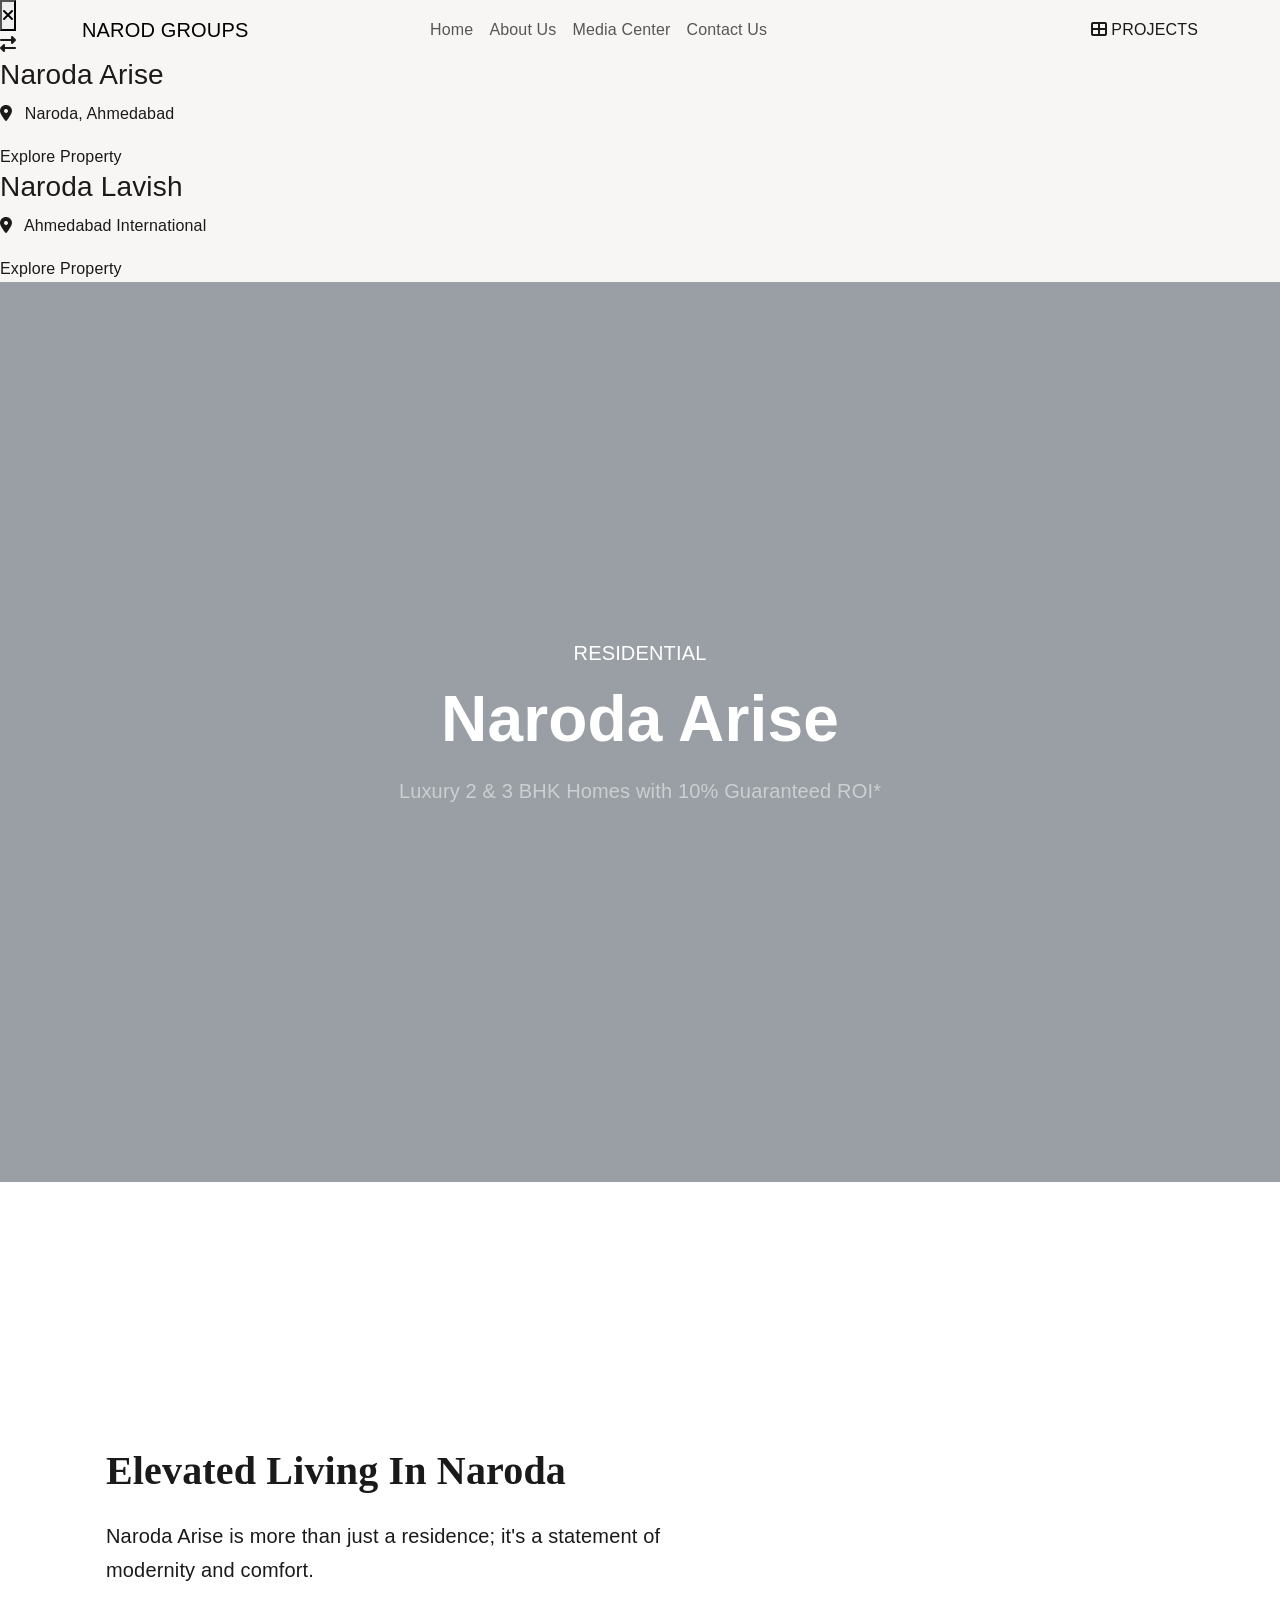
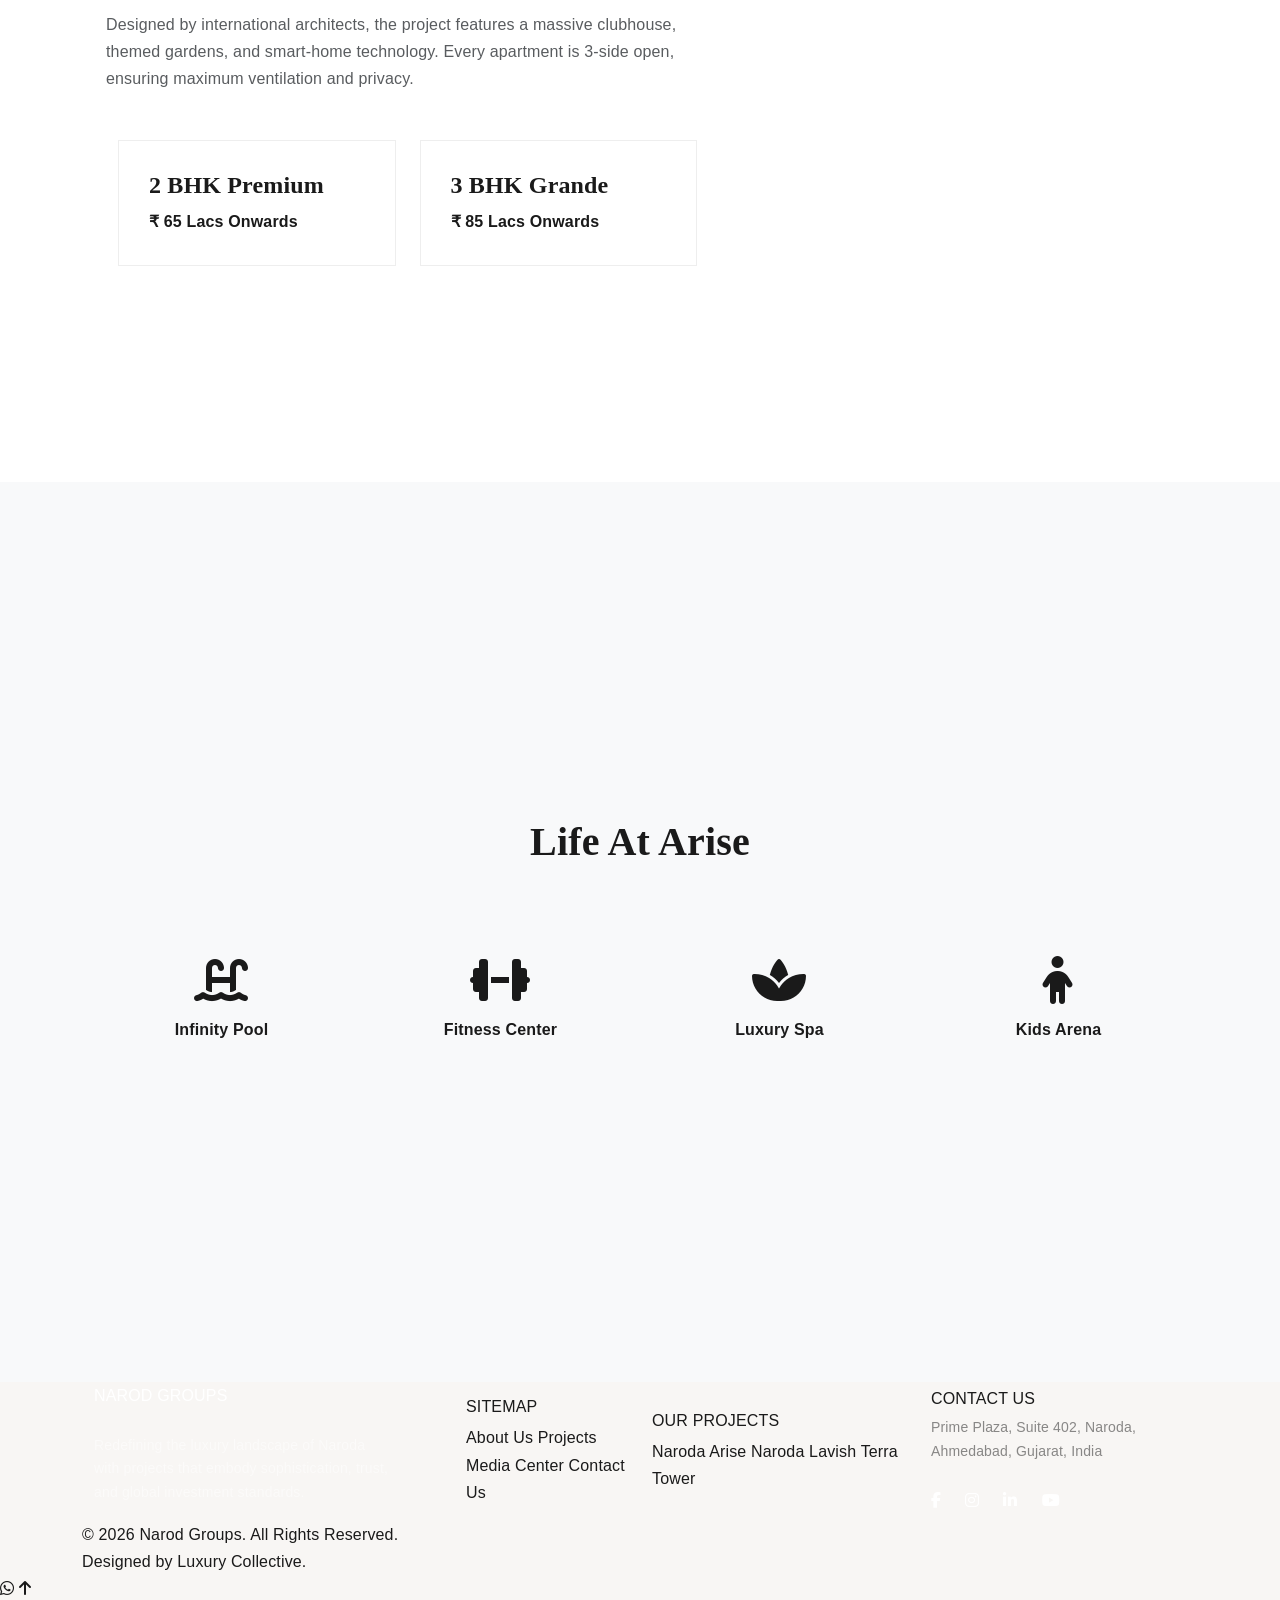
<file: naroda-arise.html>
<!DOCTYPE html>
<html lang="en">

<head>
    <meta charset="UTF-8">
    <meta name="viewport" content="width=device-width, initial-scale=1.0">
    <title>Naroda Arise | Narod Groups - Luxury Real Estate Ahmedabad</title>

    <!-- Google Fonts -->
    <link rel="preconnect" href="https://fonts.googleapis.com">
    <link rel="preconnect" href="https://fonts.gstatic.com" crossorigin>
    <link
        href="https://fonts.googleapis.com/css2?family=Syne:wght@400;500;600;700;800&family=Inter:wght@300;400;500;600;700&display=swap"
        rel="stylesheet">

    <!-- Bootstrap 5 CSS -->
    <link href="https://cdn.jsdelivr.net/npm/bootstrap@5.3.0/dist/css/bootstrap.min.css" rel="stylesheet">

    <!-- Font Awesome -->
    <link rel="stylesheet" href="https://cdnjs.cloudflare.com/ajax/libs/font-awesome/6.4.0/css/all.min.css">

    <!-- AOS CSS -->
    <link href="https://unpkg.com/aos@2.3.1/dist/aos.css" rel="stylesheet">

    <!-- Custom CSS -->
    <link rel="stylesheet" href="css/style.css">

    <style>
        .inner-hero {
            height: 70vh;
            background: linear-gradient(rgba(11, 28, 45, 0.4), rgba(11, 28, 45, 0.4)), url('https://images.unsplash.com/photo-1567684014761-b61e09c5b2ff?auto=format&fit=crop&q=80&w=2000');
            background-size: cover;
            background-position: center;
            display: flex;
            align-items: center;
            color: white;
            position: relative;
            z-index: 1;
        }

        .config-box {
            border: 1px solid #eee;
            padding: 30px;
            transition: var(--transition);
        }

        .config-box:hover {
            border-color: var(--gold);
            background: var(--light-bg);
            transform: translateY(-5px);
            box-shadow: 0 15px 30px rgba(0, 0, 0, 0.05);
        }
    </style>
</head>

<body>

    <!-- Header / Navbar -->
    <nav class="navbar navbar-expand-lg fixed-top scrolled" id="mainNavbar">
        <div class="container">
            <a class="navbar-brand" href="index.html">
                <div class="logo-bars">
                    <span></span><span></span><span></span><span></span><span></span>
                </div>
                <span class="logo-text">NAROD GROUPS</span>
            </a>
            <button class="navbar-toggler" type="button" data-bs-toggle="collapse" data-bs-target="#navbarNav">
                <span class="navbar-toggler-icon"></span>
            </button>
            <div class="collapse navbar-collapse" id="navbarNav">
                <ul class="navbar-nav mx-auto">
                    <li class="nav-item">
                        <a class="nav-link" href="index.html">Home</a>
                    </li>
                    <li class="nav-item">
                        <a class="nav-link" href="about.html">About Us</a>
                    </li>
                    <li class="nav-item">
                        <a class="nav-link" href="index.html#news">Media Center</a>
                    </li>
                    <li class="nav-item">
                        <a class="nav-link" href="contact.html">Contact Us</a>
                    </li>
                </ul>
                <div class="ms-auto d-flex align-items-center">
                    <a href="javascript:void(0)" class="btn-projects" id="projectsBtn">
                        <i class="fas fa-th-large text-gold"></i> PROJECTS
                    </a>
                </div>
            </div>
        </div>
    </nav>

    <!-- Projects Overlay Menu -->
    <div class="projects-overlay" id="projectsOverlay">
        <button class="close-overlay" id="closeProjects">
            <i class="fas fa-times"></i>
        </button>
        <div class="center-slider-btn">
            <i class="fas fa-exchange-alt"></i>
        </div>
        <div class="project-panel">
            <div class="panel-bg"
                style="background-image: url('https://images.unsplash.com/photo-1567684014761-b61e09c5b2ff?auto=format&fit=crop&q=80&w=1000');">
            </div>
            <div class="panel-overlay"></div>
            <div class="panel-content">
                <h3 class="panel-title">Naroda Arise</h3>
                <p class="panel-location"><i class="fas fa-map-marker-alt me-2"></i> Naroda, Ahmedabad</p>
                <a href="naroda-arise.html" class="btn-explore-panel">Explore Property</a>
            </div>
        </div>
        <div class="project-panel">
            <div class="panel-bg"
                style="background-image: url('https://images.unsplash.com/photo-1486406146926-c627a92ad1ab?auto=format&fit=crop&q=80&w=1000');">
            </div>
            <div class="panel-overlay"></div>
            <div class="panel-content">
                <h3 class="panel-title">Naroda Lavish</h3>
                <p class="panel-location"><i class="fas fa-map-marker-alt me-2"></i> Ahmedabad International</p>
                <a href="naroda-lavish.html" class="btn-explore-panel">Explore Property</a>
            </div>
        </div>
    </div>

    <!-- Inner Hero -->
    <section class="inner-hero">
        <div class="container">
            <h5 class="subtitle text-gold mb-3" data-aos="fade-up">RESIDENTIAL</h5>
            <h1 class="display-3 fw-bold mb-3" data-aos="fade-up" data-aos-delay="200">Naroda Arise</h1>
            <p class="lead text-white-50" data-aos="fade-up" data-aos-delay="400">Luxury 2 & 3 BHK Homes with 10%
                Guaranteed ROI*</p>
        </div>
    </section>

    <!-- Project Details -->
    <section class="section-padding bg-white">
        <div class="container">
            <div class="row g-5">
                <div class="col-lg-7" data-aos="fade-right">
                    <h2 class="display-6 fw-bold mb-4" style="font-family: var(--font-heading);">Elevated Living In
                        Naroda</h2>
                    <p class="lead mb-4">Naroda Arise is more than just a residence; it's a statement of modernity and
                        comfort.</p>
                    <p class="text-muted">Designed by international architects, the project features a massive
                        clubhouse, themed gardens, and smart-home technology. Every apartment is 3-side open, ensuring
                        maximum ventilation and privacy.</p>

                    <div class="row g-4 mt-4">
                        <div class="col-md-6">
                            <div class="config-box">
                                <h4 class="fw-bold mb-2" style="font-family: var(--font-heading);">2 BHK Premium</h4>
                                <p class="mb-0 text-gold fw-bold">₹ 65 Lacs Onwards</p>
                            </div>
                        </div>
                        <div class="col-md-6">
                            <div class="config-box">
                                <h4 class="fw-bold mb-2" style="font-family: var(--font-heading);">3 BHK Grande</h4>
                                <p class="mb-0 text-gold fw-bold">₹ 85 Lacs Onwards</p>
                            </div>
                        </div>
                    </div>
                </div>
                <div class="col-lg-5" data-aos="fade-left">
                    <div class="bg-navy p-5 text-white">
                        <h4 class="fw-bold mb-4" style="font-family: var(--font-heading);">Investment Highlight</h4>
                        <ul class="list-unstyled mb-5">
                            <li class="mb-3"><i class="fas fa-check-circle text-gold me-2"></i> 10% Guaranteed ROI for
                                10 Years</li>
                            <li class="mb-3"><i class="fas fa-check-circle text-gold me-2"></i> High Capital
                                Appreciation</li>
                            <li class="mb-3"><i class="fas fa-check-circle text-gold me-2"></i> Quality Construction
                                Warranty</li>
                            <li class="mb-3"><i class="fas fa-check-circle text-gold me-2"></i> Prime Main Road
                                Connectivity</li>
                        </ul>
                        <a href="contact.html" class="btn-gold w-100">Download Brochure <i
                                class="fas fa-file-download ms-2"></i></a>
                    </div>
                </div>
            </div>
        </div>
    </section>

    <!-- Amenities -->
    <section class="section-padding bg-light">
        <div class="container mb-5 text-center">
            <h2 class="display-6 fw-bold" style="font-family: var(--font-heading);">Life At Arise</h2>
            <div class="gold-line mx-auto" style="width: 80px; height: 3px; background: var(--gold); margin-top: 15px;">
            </div>
        </div>
        <div class="container">
            <div class="row g-4 text-center">
                <div class="col-md-3 col-6" data-aos="zoom-in">
                    <i class="fas fa-swimming-pool fa-3x text-gold mb-3"></i>
                    <h6 class="fw-bold">Infinity Pool</h6>
                </div>
                <div class="col-md-3 col-6" data-aos="zoom-in" data-aos-delay="100">
                    <i class="fas fa-dumbbell fa-3x text-gold mb-3"></i>
                    <h6 class="fw-bold">Fitness Center</h6>
                </div>
                <div class="col-md-3 col-6" data-aos="zoom-in" data-aos-delay="200">
                    <i class="fas fa-spa fa-3x text-gold mb-3"></i>
                    <h6 class="fw-bold">Luxury Spa</h6>
                </div>
                <div class="col-md-3 col-6" data-aos="zoom-in" data-aos-delay="300">
                    <i class="fas fa-child fa-3x text-gold mb-3"></i>
                    <h6 class="fw-bold">Kids Arena</h6>
                </div>
            </div>
        </div>
    </section>

    <!-- Footer -->
    <footer class="footer-dugasta">
        <div class="container footer-top">
            <div class="row">
                <div class="col-lg-4 mb-5 mb-lg-0">
                    <a class="navbar-brand text-white mb-4 d-block" href="index.html">
                        <div class="logo-bars">
                            <span></span><span></span><span></span><span></span><span></span>
                        </div>
                        <span class="logo-text">NAROD GROUPS</span>
                    </a>
                    <p class="text-white-50 small pe-lg-5">Redefining the luxury landscape of Naroda with projects that
                        embody sophistication, trust, and global investment standards.</p>
                </div>
                <div class="col-lg-2 mb-4 mb-lg-0">
                    <h6 class="footer-link-heading">SITEMAP</h6>
                    <a href="index.html#about" class="footer-nav-link">About Us</a>
                    <a href="index.html#properties" class="footer-nav-link">Projects</a>
                    <a href="index.html#news" class="footer-nav-link">Media Center</a>
                    <a href="contact.html" class="footer-nav-link">Contact Us</a>
                </div>
                <div class="col-lg-3 mb-4 mb-lg-0">
                    <h6 class="footer-link-heading">OUR PROJECTS</h6>
                    <a href="naroda-arise.html" class="footer-nav-link">Naroda Arise</a>
                    <a href="naroda-lavish.html" class="footer-nav-link">Naroda Lavish</a>
                    <a href="#" class="footer-nav-link">Terra Tower</a>
                </div>
                <div class="col-lg-3">
                    <h6 class="footer-link-heading">CONTACT US</h6>
                    <p class="small opacity-50 mb-4">Prime Plaza, Suite 402, Naroda, Ahmedabad, Gujarat, India</p>
                    <div class="d-flex gap-4">
                        <a href="#" class="text-white opacity-40"><i class="fab fa-facebook-f"></i></a>
                        <a href="#" class="text-white opacity-40"><i class="fab fa-instagram"></i></a>
                        <a href="#" class="text-white opacity-40"><i class="fab fa-linkedin-in"></i></a>
                        <a href="#" class="text-white opacity-40"><i class="fab fa-youtube"></i></a>
                    </div>
                </div>
            </div>
        </div>
        <div class="container footer-bottom">
            <p class="mb-0">&copy; 2026 Narod Groups. All Rights Reserved.</p>
            <p class="mb-0">Designed by Luxury Collective.</p>
        </div>
    </footer>

    <!-- Floating Buttons -->
    <div class="floating-btns">
        <a href="https://wa.me/919876543210" class="whatsapp-float" target="_blank">
            <i class="fab fa-whatsapp"></i>
        </a>
        <a href="#" class="back-to-top" id="backToTop">
            <i class="fas fa-arrow-up"></i>
        </a>
    </div>

    <!-- Scripts -->
    <script src="https://cdn.jsdelivr.net/npm/bootstrap@5.3.0/dist/js/bootstrap.bundle.min.js"></script>
    <script src="https://unpkg.com/aos@2.3.1/dist/aos.js"></script>
    <script>
        document.addEventListener('DOMContentLoaded', () => {
            AOS.init({ duration: 1000, once: true });

            // Projects Overlay Logic
            const projectsBtn = document.getElementById('projectsBtn');
            const projectsOverlay = document.getElementById('projectsOverlay');
            const closeOverlay = document.getElementById('closeProjects');

            if (projectsBtn) {
                projectsBtn.addEventListener('click', () => {
                    projectsOverlay.classList.add('active');
                    document.body.style.overflow = 'hidden';
                });
            }

            if (closeOverlay) {
                closeOverlay.addEventListener('click', () => {
                    projectsOverlay.classList.remove('active');
                    document.body.style.overflow = 'auto';
                });
            }

            // Back to Top Logic
            const backToTop = document.getElementById('backToTop');
            window.addEventListener('scroll', () => {
                if (window.scrollY > 300) {
                    backToTop.classList.add('show');
                } else {
                    backToTop.classList.remove('show');
                }
            });

            backToTop.addEventListener('click', (e) => {
                e.preventDefault();
                window.scrollTo({ top: 0, behavior: 'smooth' });
            });
        });
    </script>
</body>

</html>
</file>
<file: css/style.css>
:root {
    --bg-color: #F8F6F4;
    --text-color: #1A1A1A;
    --acc-color: #9C7C5F;
    --line-color: rgba(26, 26, 26, 0.1);

    /* Premium Font Pairing: Cormorant Garamond (Luxury Serif) + DM Sans (Modern Body) */
    --font-heading: 'Cormorant Garamond', Georgia, serif;
    --font-body: 'DM Sans', -apple-system, BlinkMacSystemFont, sans-serif;

    --easing: cubic-bezier(0.77, 0, 0.175, 1);
    --card-shadow: 0 -10px 50px rgba(0, 0, 0, 0.15);
}

::selection {
    background: var(--acc-color);
    color: #fff;
    text-shadow: none;
}

/* BASE */
* {
    margin: 0;
    padding: 0;
    box-sizing: border-box;
    -webkit-font-smoothing: antialiased;
    -moz-osx-font-smoothing: grayscale;
    text-rendering: optimizeLegibility;
}

html {
    scroll-behavior: smooth;
    height: 100%;
}

body {
    background-color: var(--bg-color);
    color: var(--text-color);
    font-family: var(--font-body);
    font-size: 16px;
    line-height: 1.7;
    font-weight: 400;
    overflow-x: hidden;
    overflow-y: auto;
    cursor: default;
    letter-spacing: 0.01em;
    height: 100%;
}

a {
    text-decoration: none;
    color: inherit;
}

ul {
    list-style: none;
}


/* PRELOADER */
.gate-loader {
    position: fixed;
    top: 0;
    left: 0;
    width: 100%;
    height: 100vh;
    z-index: 10000;
    pointer-events: none;
}

.gate-panel {
    position: absolute;
    top: 0;
    width: 50%;
    height: 100%;
    background: var(--text-color);
    z-index: 2;
}

.gate-panel.left {
    left: 0;
}

.gate-panel.right {
    right: 0;
}

.gate-content {
    position: absolute;
    top: 50%;
    left: 50%;
    transform: translate(-50%, -50%);
    z-index: 10;
    text-align: center;
    color: #fff;
    mix-blend-mode: difference;
}

.brand-monogram {
    font-size: 5rem;
    font-family: var(--font-heading);
    font-weight: 700;
}

.loading-text {
    font-family: var(--font-body);
    font-size: 0.8rem;
    letter-spacing: 5px;
    text-transform: uppercase;
    margin-top: 10px;
}

/* HEADER RENOVATION - FIXED VISIBILITY */
.main-header {
    position: fixed;
    top: 0;
    left: 0;
    width: 100%;
    z-index: 1000;
    display: flex;
    justify-content: space-between;
    align-items: center;
    padding: 30px 50px;
    transition: all 0.4s var(--easing);
    /* No background initially for transparency */
    background: transparent;
}

/* Scrolled State - White Background, Dark Text */
.main-header.scrolled {
    background: rgba(255, 255, 255, 0.98);
    padding: 15px 50px;
    box-shadow: 0 5px 20px rgba(0, 0, 0, 0.05);
}

.main-header.scrolled .brand-logo,
.main-header.scrolled .nav-link-item,
.main-header.scrolled .menu-trigger {
    color: #1a1a1a;
    /* Dark text on scroll */
    text-shadow: none;
}

.main-header.scrolled .brand-logo .brand-dot {
    color: var(--acc-color);
}

.main-header.scrolled .header-cta {
    border-color: #1a1a1a;
    color: #1a1a1a;
}

.main-header.scrolled .header-cta:hover {
    background: #1a1a1a;
    color: #fff;
}

/* Default / Hero State - White Text, Shadow for Contrast */
.brand-logo {
    font-family: var(--font-heading);
    font-size: 2.2rem;
    font-weight: 800;
    letter-spacing: 2px;
    text-transform: uppercase;
    color: #fff;
    text-shadow: 0 2px 10px rgba(0, 0, 0, 0.4);
    z-index: 901;
    transition: all 0.4s;
    line-height: 1;
}

/* Navigation & Dropdown */
.nav-center {
    display: flex;
    gap: 40px;
    align-items: center;
    /* Ensure vertical alignment */
}

.nav-link-item {
    font-family: var(--font-heading);
    font-size: 1.05rem;
    text-transform: uppercase;
    letter-spacing: 1.5px;
    color: #fff;
    text-shadow: 0 2px 5px rgba(0, 0, 0, 0.4);
    font-weight: 700;
    position: relative;
    transition: color 0.3s;
    text-decoration: none;
    cursor: pointer;
}

.nav-dropdown-wrapper {
    position: relative;
    display: inline-block;
    height: 100%;
    /* Full height to catch hover */
    display: flex;
    align-items: center;
}

.nav-dropdown {
    position: absolute;
    top: 100%;
    /* Just below the header */
    left: 50%;
    transform: translateX(-50%) translateY(10px);
    background: rgba(10, 10, 10, 0.95);
    backdrop-filter: blur(10px);
    border: 1px solid rgba(255, 255, 255, 0.1);
    padding: 15px 0;
    min-width: 180px;
    /* Wider for elegance */
    opacity: 0;
    visibility: hidden;
    transition: all 0.3s ease;
    border-radius: 4px;
    /* Slight round */
    box-shadow: 0 10px 30px rgba(0, 0, 0, 0.5);
    display: flex;
    flex-direction: column;
}

.nav-dropdown-wrapper:hover .nav-dropdown {
    opacity: 1;
    visibility: visible;
    transform: translateX(-50%) translateY(0);
}

.dropdown-item {
    padding: 12px 25px;
    color: #fff;
    font-family: var(--font-body);
    font-size: 0.8rem;
    text-transform: uppercase;
    letter-spacing: 2px;
    text-decoration: none;
    transition: all 0.3s;
    white-space: nowrap;
    text-align: center;
}

.dropdown-item:hover {
    background: rgba(255, 255, 255, 0.1);
    color: var(--acc-color);
    letter-spacing: 3px;
    /* Subtle expand effect */
}

.nav-link-item::after {
    content: '';
    position: absolute;
    bottom: -5px;
    left: 0;
    width: 0%;
    height: 1px;
    background: var(--acc-color);
    /* Gold underline */
    transition: width 0.3s;
}

.nav-link-item:hover {
    color: var(--acc-color);
    /* Gold on hover */
    opacity: 1 !important;
}

.nav-link-item:hover::after {
    width: 100%;
}

/* Header CTA */
.header-cta {
    padding: 14px 40px;
    border: 1.8px solid rgba(255, 255, 255, 0.85);
    border-radius: 50px;
    color: #fff;
    font-family: var(--font-heading);
    font-size: 1.1rem;
    font-weight: 700;
    text-transform: uppercase;
    letter-spacing: 1.5px;
    transition: all 0.35s ease;
    background: rgba(0, 0, 0, 0.15);
    backdrop-filter: blur(8px);
    white-space: nowrap;
}

.header-cta:hover {
    background: #fff;
    color: #000;
    border-color: #fff;
    letter-spacing: 4px;
}

/* Mobile Trigger */
.menu-trigger {
    display: none;
    cursor: pointer;
    z-index: 901;
    color: #fff;
    text-shadow: 0 2px 5px rgba(0, 0, 0, 0.5);
    transition: color 0.4s;
}

/* RESPONSIVE HEADER */
@media (max-width: 1024px) {

    .nav-center,
    .header-cta {
        display: none;
    }

    .menu-trigger {
        display: flex;
        align-items: center;
        gap: 10px;
    }

    .main-header {
        padding: 20px 30px;
    }

    .main-header.scrolled {
        padding: 15px 30px;
    }
}

.menu-trigger .menu-text {
    font-size: 0.75rem;
    font-weight: 600;
    letter-spacing: 2px;
}

.menu-trigger .hamburger span {
    display: block;
    width: 30px;
    height: 2px;
    background: currentColor;
    margin-bottom: 6px;
    transition: 0.3s;
}

.menu-trigger .hamburger span:last-child {
    margin-bottom: 0;
}

.menu-trigger.active .hamburger span:first-child {
    transform: rotate(45deg) translate(5px, 6px);
}

.menu-trigger.active .hamburger span:last-child {
    transform: rotate(-45deg) translate(5px, -6px);
}

/* MENU OVERLAY */
.menu-overlay {
    position: fixed;
    top: 0;
    left: 0;
    width: 100%;
    height: 100vh;
    background: var(--text-color);
    display: flex;
    align-items: center;
    justify-content: center;
    z-index: 800;
    opacity: 0;
    pointer-events: none;
    transition: opacity 0.5s var(--easing);
}

.menu-overlay.active {
    opacity: 1;
    pointer-events: all;
}

.menu-nav {
    display: flex;
    flex-direction: column;
    gap: 30px;
}

.menu-link {
    font-family: 'Cormorant Garamond', Georgia, serif;
    font-size: 4rem;
    font-weight: 500;
    color: #fff;
    opacity: 0.5;
    transition: 0.3s;
    position: relative;
    overflow: hidden;
    letter-spacing: -1px;
    line-height: 1.1;
}

.menu-link:hover {
    opacity: 1;
    color: var(--acc-color);
    transform: translateX(20px);
}

.menu-link .idx {
    font-size: 1rem;
    font-family: var(--font-body);
    vertical-align: middle;
    margin-right: 20px;
    opacity: 0.8;
}

.sub-link {
    font-size: 2rem !important;
    /* Smaller than main 3.5rem links */
    opacity: 0.7;
    margin-top: 10px;
}

/* Mobile Menu Enquire Button */
.menu-btn-enquire {
    margin-top: 20px;
    padding: 16px 44px;
    border: 1.5px solid rgba(255, 255, 255, 0.4);
    border-radius: 50px;
    color: #fff;
    font-family: 'DM Sans', sans-serif;
    font-size: 0.85rem;
    font-weight: 700;
    letter-spacing: 3px;
    text-transform: uppercase;
    transition: all 0.3s ease;
    text-align: center;
    align-self: flex-start;
    /* Align nicely with menu items if they are left-aligned */
}

.menu-btn-enquire:hover {
    background: #fff;
    color: #000;
    border-color: #fff;
    transform: translateX(10px);
}

/* ABOUT PAGE - INNER HERO PERFECTION */
.inner-hero {
    position: relative;
    overflow: hidden;
    z-index: 1;
    text-align: center;
    background-attachment: fixed;
    /* Parallax feel */
}

.hero-glass-card {
    background: rgba(10, 10, 10, 0.75);
    backdrop-filter: blur(30px) saturate(180%);
    -webkit-backdrop-filter: blur(30px) saturate(180%);
    padding: 100px 80px;
    /* Larger padding for grand look */
    border-radius: 50px;
    border: 1px solid rgba(255, 255, 255, 0.2);
    max-width: 1000px;
    /* Wider card */
    margin: 0 auto;
    box-shadow: 0 50px 120px rgba(0, 0, 0, 0.7);
    transition: all 0.6s var(--easing);
}

.hero-glass-card h1 {
    font-size: 5.5rem;
    /* Massive Heading */
    text-shadow: 0 10px 30px rgba(0, 0, 0, 0.8);
    letter-spacing: -2px;
}

.hero-glass-card .lead {
    font-size: 1.5rem;
    /* Larger Slogan */
    font-weight: 300;
}

.hero-glass-card .section-tag {
    font-size: 1.1rem;
    letter-spacing: 6px;
    font-weight: 800;
}

.hero-glass-card:hover {
    transform: translateY(-10px);
    background: rgba(0, 0, 0, 0.5);
    border-color: rgba(156, 124, 95, 0.3);
    /* Accent color glow */
}

@media (max-width: 768px) {
    .inner-hero {
        height: 90vh !important;
        background-attachment: scroll;
    }

    .hero-glass-card {
        padding: 60px 20px;
        margin: 0 15px;
        border-radius: 35px;
        background: rgba(10, 10, 10, 0.8);
        /* Even darker on mobile */
    }

    .hero-glass-card h1 {
        font-size: 3.5rem !important;
    }

    .hero-glass-card .lead {
        font-size: 1.2rem !important;
    }

    .inner-hero .display-1 {
        font-size: 3.2rem !important;
        line-height: 1;
    }

    .inner-hero .lead {
        font-size: 1.1rem !important;
        line-height: 1.6;
    }
}

/* SECTION PAGINATION CONFIG */
section,
.footer-new {
    min-height: 100vh;
    /* Allow section to grow if content is large */
    width: 100%;
    display: flex;
    flex-direction: column;
    justify-content: center;
    background-color: var(--bg-color);
    position: relative;
    padding: 120px 0;
    /* Premium desktop spacing */
    transition: padding 0.4s ease;
}

@media (max-width: 1024px) {

    section,
    .footer-new {
        padding: 80px 0;
    }
}

@media (max-width: 768px) {

    section,
    .footer-new {
        padding: 60px 0;
        min-height: auto;
        /* Allow more natural flow on small mobiles if needed */
    }
}

/* Hiding side-nav styles as requested */
.side-nav {
    display: none !important;
}

/* HERO SECTION - REFINED RESPONSIVENESS */
.hero-residential {
    position: relative;
    height: 100vh;
    height: 100svh;
    width: 100%;
    margin-top: 0;
    overflow: hidden;
    background: #000;
}

/* SWIPER STYLES - ROBUST FIX */
.hero-swiper {
    position: absolute;
    top: 0;
    left: 0;
    width: 100%;
    height: 100%;
    z-index: 0;
    /* Lowest level */
}

.swiper-slide {
    width: 100%;
    height: 100%;
    position: relative;
    overflow: hidden;
    background: #000;
    /* Fallback color */
    visibility: visible !important;
    opacity: 1 !important;
}

.slide-img {
    width: 100%;
    height: 100%;
    object-fit: cover;
    display: block;
    /* Removed animation temporarily to isolate visibility issue */
    /* animation: kenBurns 20s infinite alternate; */
}

/* Ensure Ken Burns works if re-enabled but base visibility is priority */
.swiper-slide-active .slide-img {
    transform: scale(1.05);
    /* Slight Ken Burns */
    transition: transform 8s ease-out;
}

/* Darker gradient specifically for top header visibility */
.hero-top-shadower {
    position: absolute;
    top: 0;
    left: 0;
    width: 100%;
    height: 150px;
    background: linear-gradient(180deg, rgba(0, 0, 0, 0.6) 0%, transparent 100%);
    z-index: 2;
    pointer-events: none;
}

.hero-overlay-gradient {
    position: absolute;
    top: 0;
    left: 0;
    width: 100%;
    height: 100%;
    /* Darker gradient for text contrast */
    background: linear-gradient(180deg, rgba(0, 0, 0, 0.6) 0%, rgba(0, 0, 0, 0.4) 50%, rgba(0, 0, 0, 0.9) 100%);
    z-index: 2;
    /* Sit above image */
    pointer-events: none;
}

/* Main Text Container - Highest Z-Index */
/* Main Text Container - Within Slide */
.hero-text-container {
    position: absolute;
    top: 50%;
    left: 50%;
    transform: translate(-50%, -50%);
    z-index: 20;
    /* Above image and overlay */
    text-align: center;
    width: 90%;
    max-width: 1400px;
    pointer-events: none;
}

.hero-heading {
    font-family: var(--font-heading);
    font-size: clamp(4.5rem, 15vw, 12rem);
    /* Even more grand and cinematic */
    line-height: 0.9;
    font-weight: 500;
    margin: 0;
    color: #ffffff !important;
    text-shadow: 0 15px 70px rgba(0, 0, 0, 0.5) !important;
    letter-spacing: -3px;
    opacity: 1 !important;
}

@media (max-width: 1200px) {
    .hero-heading {
        font-size: clamp(4rem, 12vw, 8rem);
        letter-spacing: -2px;
    }
}

@media (max-width: 768px) {
    .hero-heading {
        font-size: 3.8rem;
        letter-spacing: -1px;
        line-height: 1.05;
    }
}

@media (max-width: 480px) {
    .hero-heading {
        font-size: 3.2rem;
        letter-spacing: -0.5px;
    }
}

/* Typing Cursor Effect */
.typing-cursor {
    display: inline-block;
    width: 2px;
    height: 0.85em;
    background-color: var(--acc-color);
    /* Gold cursor for luxury touch */
    margin-left: 6px;
    vertical-align: middle;
    animation: blink 0.8s step-end infinite;
    opacity: 1;
}

@keyframes blink {

    0%,
    100% {
        opacity: 1;
    }

    50% {
        opacity: 0;
    }
}

.i-font {
    font-style: italic;
    font-family: var(--font-heading);
    color: #ffffff !important;
    /* Force white for visibility */
    text-shadow: inherit;
}

.anim-word {
    display: inline-block;
    opacity: 1 !important;
    /* Force visible */
    transform: translateY(0) !important;
    /* Reset transform in case animation fails */
}

.hero-subheading {
    font-family: var(--font-body);
    font-size: 0.9rem;
    letter-spacing: 6px;
    font-weight: 500;
    margin-top: 20px;
    color: #ffffff !important;
    text-shadow: 0 2px 10px rgba(0, 0, 0, 1) !important;
}

.hero-scroll-btn {
    position: absolute;
    bottom: 80px;
    /* Visible position */
    left: 50%;
    transform: translateX(-50%);
    z-index: 10;
    z-index: 100;
    pointer-events: auto;
}

.circle-text {
    width: 120px;
    height: 120px;
    position: relative;
    animation: rotate 10s linear infinite;
    display: flex;
    align-items: center;
    justify-content: center;
}

.circle-text text {
    fill: #fff;
    font-family: var(--font-body);
    font-weight: 600;
    letter-spacing: 2px;
}

.center-icon {
    position: absolute;
    top: 50%;
    left: 50%;
    transform: translate(-50%, -50%);
    color: #fff;
    font-size: 1.2rem;
}

/* Ken Burns Animation Class */
@keyframes kenBurns {
    0% {
        transform: scale(1);
    }

    100% {
        transform: scale(1.15);
    }
}

/* HERO TEXT VISIBILITY FIX */

/* Remove the secondary slide captions to declutter */
.slide-caption {
    display: none !important;
}

.slide-subtitle {
    display: block;
    font-size: 0.9rem;
    letter-spacing: 3px;
    text-transform: uppercase;
    color: var(--gold);
    margin-bottom: 5px;
}

.slide-caption h2 {
    font-size: 3rem;
    line-height: 1;
    font-family: var(--font-heading);
    margin: 0;
}

@keyframes rotate {
    from {
        transform: rotate(0deg);
    }

    to {
        transform: rotate(360deg);
    }
}

/* EDITORIAL SECTION */
.editorial-section {
    padding: 100px 5%;
    /* Use % for fluid breathing room */
    position: relative;
    background: #fff;
    overflow: hidden;
    /* Prevent horizontal scroll */
}

.row {
    display: flex;
    flex-wrap: wrap;
    align-items: center;
    max-width: 1400px;
    /* Limit max width for best reading */
    margin: 0 auto;
}

.col-left {
    flex: 1;
    padding-right: 80px;
}

.col-right {
    flex: 1;
    position: relative;
}

.section-tag {
    display: block;
    font-size: 0.75rem;
    letter-spacing: 4px;
    text-transform: uppercase;
    color: var(--acc-color);
    margin-bottom: 30px;
    position: relative;
    padding-left: 40px;
}

.section-tag::before {
    content: '';
    position: absolute;
    left: 0;
    top: 50%;
    width: 30px;
    height: 1px;
    background: var(--acc-color);
}

.editorial-heading {
    font-family: var(--font-heading);
    font-size: 4rem;
    font-weight: 400;
    color: var(--text-color);
    line-height: 1.1;
    margin-bottom: 40px;
}

.editorial-desc {
    font-size: 1.1rem;
    line-height: 1.8;
    color: #444;
    /* Darker for readability */
    margin-bottom: 40px;
    border-left: 2px solid var(--acc-color);
    padding-left: 20px;
    /* Sophisticated indent */
}

/* Premium Stats Row */
.stat-row {
    display: flex;
    gap: 60px;
    border-top: 1px solid rgba(0, 0, 0, 0.1);
    padding-top: 30px;
}

.stat-item {
    display: flex;
    flex-direction: column;
}

.stat-item .num {
    font-family: var(--font-heading);
    font-size: 3.5rem;
    /* Larger impact */
    color: var(--acc-color);
    line-height: 1;
    margin-bottom: 5px;
}

.stat-item .lbl {
    font-size: 0.75rem;
    text-transform: uppercase;
    letter-spacing: 2px;
    color: #888;
    font-weight: 500;
}

/* Image Stack Redesign */
.image-stack {
    position: relative;
    height: 600px;
    width: 100%;
    margin-bottom: 40px;
    /* Space on mobile */
}

.img-back {
    position: absolute;
    top: 0;
    right: 40px;
    width: 75%;
    height: 85%;
    overflow: hidden;
    filter: brightness(0.9);
    border-radius: 4px;
    /* Subtle premium round */
    transition: transform 0.6s cubic-bezier(0.2, 0.8, 0.2, 1);
}

.img-front {
    position: absolute;
    bottom: 0;
    left: 0;
    width: 65%;
    height: 65%;
    overflow: hidden;
    box-shadow: -20px 20px 60px rgba(0, 0, 0, 0.15);
    /* Stronger shadow */
    z-index: 2;
    border-radius: 4px;
    border: 5px solid #fff;
    /* White frame */
    transition: transform 0.6s cubic-bezier(0.2, 0.8, 0.2, 1);
}

.image-stack:hover .img-front {
    transform: translateY(-10px) scale(1.02);
}

.image-stack:hover .img-back {
    transform: translateY(10px);
}

.parallax-img img {
    width: 100%;
    height: 120%;
    object-fit: cover;
}

/* COLLECTION (Projects Grid) */
.gallery-section {
    padding: 100px 0;
    background: #fdfdfd;
    overflow: hidden;
}

.gallery-header {
    text-align: center;
    margin-bottom: 60px;
    padding: 0 5%;
    position: relative;
    z-index: 2;
}

/* Two-Column Project Grid */
.projects-grid {
    display: grid;
    grid-template-columns: 1fr 1fr;
    gap: 24px;
    padding: 0 5%;
    max-width: 1600px;
    margin: 0 auto;
}

.project-card {
    position: relative;
    display: block;
    overflow: hidden;
    border-radius: 12px;
    text-decoration: none;
    box-shadow: 0 20px 60px rgba(0, 0, 0, 0.12);
    transition: transform 0.5s cubic-bezier(0.2, 0.8, 0.2, 1),
        box-shadow 0.5s ease;
}

.project-card:hover {
    transform: translateY(-8px);
    box-shadow: 0 40px 80px rgba(0, 0, 0, 0.2);
}

.project-card-img {
    width: 100%;
    height: 600px;
    overflow: hidden;
}

.project-card-img img {
    width: 100%;
    height: 100%;
    object-fit: cover;
    object-position: center;
    transition: transform 0.8s cubic-bezier(0.2, 0.8, 0.2, 1);
    display: block;
}

.project-card:hover .project-card-img img {
    transform: scale(1.08);
}

/* Permanent gradient at bottom for text */
.project-card-overlay {
    position: absolute;
    inset: 0;
    background: linear-gradient(to top,
            rgba(0, 0, 0, 0.85) 0%,
            rgba(0, 0, 0, 0.3) 40%,
            transparent 70%);
    display: flex;
    align-items: flex-end;
    padding: 40px;
    transition: background 0.4s ease;
}

.project-card:hover .project-card-overlay {
    background: linear-gradient(to top,
            rgba(0, 0, 0, 0.95) 0%,
            rgba(0, 0, 0, 0.5) 50%,
            rgba(0, 0, 0, 0.1) 100%);
}

.project-card-info {
    display: flex;
    flex-direction: column;
    gap: 8px;
}

.project-tag {
    font-size: 0.75rem;
    letter-spacing: 3px;
    text-transform: uppercase;
    color: var(--acc-color);
    font-weight: 600;
}

.project-name {
    font-family: var(--font-heading);
    font-size: 2.5rem;
    font-weight: 500;
    color: #ffffff;
    margin: 0;
    line-height: 1.1;
    text-shadow: 0 2px 10px rgba(0, 0, 0, 0.5);
}

.project-cta {
    display: inline-flex;
    align-items: center;
    gap: 10px;
    color: #ffffff;
    font-size: 0.85rem;
    letter-spacing: 2px;
    text-transform: uppercase;
    margin-top: 8px;
    opacity: 0;
    transform: translateY(10px);
    transition: all 0.4s ease 0.1s;
}

.project-card:hover .project-cta {
    opacity: 1;
    transform: translateY(0);
}

/* Tablet */
@media (max-width: 1024px) {
    .projects-grid {
        gap: 16px;
        padding: 0 4%;
    }

    .project-card-img {
        height: 450px;
    }

    .project-name {
        font-size: 2rem;
    }

    .project-card-overlay {
        padding: 30px;
    }
}

/* Mobile - Stack vertically */
@media (max-width: 768px) {
    .projects-grid {
        grid-template-columns: 1fr;
        gap: 20px;
        padding: 0 5%;
    }

    .project-card-img {
        height: 400px;
    }

    .project-name {
        font-size: 1.8rem;
    }

    .project-cta {
        opacity: 1;
        /* Always show on mobile (no hover) */
        transform: translateY(0);
    }
}

.gallery-title {
    font-family: var(--font-heading);
    font-size: 4rem;
    font-weight: 500;
    /* Slightly bolder */
    margin-top: 10px;
    letter-spacing: -1px;
    color: #000000 !important;
    /* Force Black */
    position: relative;
    z-index: 10;
    text-align: center;
}

.gallery-title .i-font {
    color: #9e7f36 !important;
    /* MUCH Darker Gold for visibility */
    font-family: var(--font-heading);
    font-style: italic;
    font-weight: 500;
}

.section-tag {
    display: block;
    font-size: 0.75rem;
    letter-spacing: 4px;
    text-transform: uppercase;
    color: #555 !important;
    /* Dark grey for visibility */
    margin-bottom: 20px;
    position: relative;
    padding-left: 0;
    font-weight: 600;
}

.section-tag::before {
    display: none;
}

.residence-slider {
    padding: 0 10% 60px 10%;
    /* Comfortable side padding for card focus */
    overflow: visible;
    max-width: 1800px;
    /* Limit ultra-wide stretch */
    margin: 0 auto;
}

.residence-card {
    position: relative;
    overflow: hidden;
    cursor: pointer;
    transition: all 0.5s ease;
    box-shadow: 0 20px 50px rgba(0, 0, 0, 0.1);
    /* Soft shadow */
    border-radius: 8px;
    /* Elegant radius */
}

.card-img {
    position: relative;
    height: 700px;
    /* Large, premium height */
    width: 100%;
    overflow: hidden;
}

/* Gradient for text readability */
.card-img::after {
    content: '';
    position: absolute;
    bottom: 0;
    left: 0;
    width: 100%;
    height: 60%;
    /* Taller gradient for better text protection */
    background: linear-gradient(to top, rgba(0, 0, 0, 0.9), transparent);
    z-index: 2;
    pointer-events: none;
    transition: opacity 0.3s ease;
}

.card-img img {
    width: 100%;
    height: 100%;
    object-fit: cover;
    transition: transform 0.8s cubic-bezier(0.2, 0.8, 0.2, 1);
    z-index: 1;
}

.residence-card:hover .card-img img {
    transform: scale(1.1);
}

.card-overlay {
    position: absolute;
    top: 0;
    left: 0;
    width: 100%;
    height: 100%;
    background: rgba(0, 0, 0, 0.3);
    /* Darken whole card on hover */
    display: flex;
    justify-content: center;
    align-items: center;
    opacity: 0;
    transition: all 0.4s ease;
    z-index: 3;
    /* Above gradient */
}

.residence-card:hover .card-overlay {
    opacity: 1;
}

.btn-explore {
    padding: 15px 35px;
    background: #fff;
    color: #000;
    border: none;
    text-transform: uppercase;
    letter-spacing: 2px;
    font-size: 0.8rem;
    transform: translateY(20px);
    transition: all 0.4s ease;
    cursor: pointer;
}

.residence-card:hover .btn-explore {
    transform: translateY(0);
}

.card-info {
    position: absolute;
    bottom: 30px;
    left: 30px;
    z-index: 20;
    /* High z-index */
    color: #ffffff !important;
    text-shadow: 0 4px 10px rgba(0, 0, 0, 0.8);
    /* Strong shadow */
    pointer-events: none;
    /* Let clicks pass to card */
}

.card-info h3 {
    font-family: var(--font-heading);
    font-size: 2rem;
    margin-bottom: 5px;
    transform: translateY(10px);
    transition: transform 0.5s ease;
}

.card-info p {
    font-size: 0.9rem;
    text-transform: uppercase;
    letter-spacing: 1px;
    opacity: 0;
    transform: translateY(10px);
    transition: all 0.5s ease 0.1s;
}

.residence-card:hover .card-info h3 {
    transform: translateY(0);
}

.residence-card:hover .card-info p {
    opacity: 1;
    transform: translateY(0);
}

.residence-slider {
    padding-bottom: 80px;
    width: 100%;
    overflow: hidden;
}

.residence-card {
    position: relative;
    cursor: pointer;
}

.card-img {
    height: 500px;
    width: 100%;
    overflow: hidden;
    position: relative;
}

.card-img img {
    width: 100%;
    height: 100%;
    object-fit: cover;
    transition: transform 1s ease;
}

.residence-card:hover .card-img img {
    transform: scale(1.1);
}

.card-overlay {
    position: absolute;
    top: 0;
    left: 0;
    width: 100%;
    height: 100%;
    background: rgba(0, 0, 0, 0.2);
    display: flex;
    align-items: center;
    justify-content: center;
    opacity: 0;
    transition: 0.5s;
}

.residence-card:hover .card-overlay {
    opacity: 1;
}

.btn-explore {
    padding: 15px 30px;
    background: #fff;
    border: none;
    text-transform: uppercase;
    letter-spacing: 2px;
    font-size: 0.8rem;
    cursor: pointer;
}

.card-info {
    margin-top: 20px;
    text-align: center;
}

.card-info h3 {
    font-family: var(--font-heading);
    font-size: 2rem;
    margin-bottom: 5px;
}

.card-info p {
    font-size: 0.8rem;
    text-transform: uppercase;
    letter-spacing: 2px;
    color: var(--acc-color);
}

.editorial-heading {
    font-family: var(--font-heading);
    font-size: 5rem;
    line-height: 1.1;
    margin-bottom: 30px;
    z-index: 2;
    position: relative;
    /* Ensure text is above any potential overlap */
    letter-spacing: -2px;
    color: #000;
}

.editorial-heading .i-font {
    color: var(--acc-color) !important;
    /* Gold for Soul */
    font-family: var(--font-heading);
    font-weight: 400;
}

.editorial-heading .highlight-text {
    color: #000 !important;
    /* Black for Space */
    font-weight: 600;
}

.btn-editorial i {
    animation: pulse-arrow 2s infinite ease-in-out;
}

@keyframes pulse-arrow {

    0%,
    100% {
        transform: translateX(0);
        opacity: 0.8;
    }

    50% {
        transform: translateX(5px);
        opacity: 1;
    }
}

.btn-editorial {
    display: inline-block;
    margin-top: 40px;
    padding: 15px 40px;
    border: 1px solid #000;
    color: #000;
    text-transform: uppercase;
    letter-spacing: 2px;
    font-size: 0.8rem;
    position: relative;
    overflow: hidden;
    transition: all 0.4s ease;
    text-decoration: none;
    background: transparent;
    z-index: 1;
    /* New stacking context */
}

.btn-editorial::before {
    content: '';
    position: absolute;
    top: 0;
    left: 0;
    width: 0;
    height: 100%;
    background: #000;
    transition: width 0.4s cubic-bezier(0.25, 1, 0.5, 1);
    z-index: -1;
    /* Behind text */
}

.btn-editorial:hover {
    color: #ffffff !important;
    /* Force white text */
    padding-left: 50px;
    border-color: #000;
}

.btn-editorial:hover::before {
    width: 100%;
}

.swiper-progress-bar {
    width: 200px;
    height: 2px;
    background: #eee;
    margin: 40px auto 0;
    position: relative;
    overflow: hidden;
}

.progress-fill {
    height: 100%;
    background: var(--text-color);
    width: 0%;
    transition: width 0.3s;
}


/* AMENITIES - 3x3 Card Grid */
.amenities-section {
    padding: 120px 0;
    background: #0f0f0f !important;
    color: #fff;
    overflow: hidden;
}

.amenities-header {
    text-align: center;
    padding: 0 5%;
    margin-bottom: 70px;
}

.amenities-title {
    font-family: var(--font-heading);
    font-size: clamp(2.8rem, 5vw, 4.5rem);
    font-weight: 500;
    color: #fff;
    margin: 12px 0 16px;
    letter-spacing: -1px;
    line-height: 1.1;
}

.amenities-title .i-font {
    color: var(--acc-color);
    font-style: italic;
}

.amenities-subtitle {
    font-size: 0.95rem;
    color: rgba(255, 255, 255, 0.4);
    max-width: 480px;
    margin: 0 auto;
    line-height: 1.8;
}

/* 3x3 Grid */
.amenities-grid-new {
    display: grid;
    grid-template-columns: repeat(3, 1fr);
    gap: 1px;
    background: rgba(255, 255, 255, 0.06);
    max-width: 1400px;
    margin: 0 auto;
    padding: 0 5%;
}

.amenity-card {
    background: #0f0f0f;
    padding: 50px 40px;
    display: flex;
    flex-direction: column;
    gap: 16px;
    position: relative;
    transition: background 0.4s ease;
    cursor: default;
    overflow: hidden;
}

.amenity-card::after {
    content: '';
    position: absolute;
    bottom: 0;
    left: 0;
    width: 100%;
    height: 2px;
    background: var(--acc-color);
    transform: scaleX(0);
    transform-origin: left;
    transition: transform 0.4s cubic-bezier(0.2, 0.8, 0.2, 1);
}

.amenity-card:hover {
    background: #161616;
}

.amenity-card:hover::after {
    transform: scaleX(1);
}

.amenity-card-icon {
    width: 56px;
    height: 56px;
    border-radius: 14px;
    background: rgba(156, 124, 95, 0.12);
    border: 1px solid rgba(156, 124, 95, 0.25);
    display: flex;
    align-items: center;
    justify-content: center;
    margin-bottom: 6px;
    transition: all 0.4s ease;
}

.amenity-card-icon i {
    font-size: 1.3rem;
    color: var(--acc-color);
    transition: transform 0.4s ease;
}

.amenity-card:hover .amenity-card-icon {
    background: var(--acc-color);
    border-color: var(--acc-color);
}

.amenity-card:hover .amenity-card-icon i {
    color: #fff;
    transform: scale(1.15);
}



.reveal-title {
    font-size: 1.8rem;
    color: #fff;
    margin: 0;
}

.reveal-cta {
    margin-top: 15px;
    font-size: 0.8rem;
    font-weight: 700;
    letter-spacing: 2px;
    color: var(--acc-color);
    text-transform: uppercase;
    display: inline-flex;
    align-items: center;
    border-bottom: 1px solid transparent;
    transition: all 0.3s ease;
}

.reveal-card:hover .reveal-cta {
    border-color: var(--acc-color);
}

.amenity-card-name {
    font-family: var(--font-heading);
    font-size: 1.6rem;
    font-weight: 500;
    color: #fff;
    margin: 0;
    line-height: 1.2;
    transition: color 0.3s ease;
}

.amenity-card:hover .amenity-card-name {
    color: var(--acc-color);
}

.amenity-card-desc {
    font-size: 0.88rem;
    color: rgba(255, 255, 255, 0.38);
    line-height: 1.7;
    margin: 0;
}

/* Tablet: 2 columns */
@media (max-width: 1024px) {
    .amenities-grid-new {
        grid-template-columns: repeat(2, 1fr);
        padding: 0 4%;
    }

    .amenity-card {
        padding: 40px 30px;
    }

    .amenity-card-name {
        font-size: 1.4rem;
    }

    .amenities-title {
        font-size: 3rem;
    }
}

/* Mobile: 1 column */
@media (max-width: 600px) {
    .amenities-section {
        padding: 80px 0;
    }

    .amenities-header {
        margin-bottom: 50px;
    }

    .amenities-title {
        font-size: 2.4rem;
    }

    .amenities-grid-new {
        grid-template-columns: 1fr;
        padding: 0 5%;
    }

    .amenity-card {
        padding: 36px 24px;
    }

    .amenity-card-name {
        font-size: 1.3rem;
    }
}



/* ============================================
   PROJECTS COLLECTION - LUXURY MAISON
   ============================================ */
.gallery-section {
    padding: 160px 0;
    background: #ffffff;
    position: relative;
    overflow: hidden;
}

/* Luxury Watermark */
.gallery-bg-mark {
    position: absolute;
    top: 50%;
    left: 50%;
    transform: translate(-50%, -50%);
    font-family: var(--font-heading);
    font-size: 25vw;
    font-weight: 800;
    color: rgba(0, 0, 0, 0.02);
    white-space: nowrap;
    z-index: 0;
    pointer-events: none;
    letter-spacing: -0.05em;
}

.gallery-container {
    display: flex;
    align-items: center;
    gap: 80px;
    padding: 0 8%;
    max-width: 1700px;
    margin: 0 auto;
    position: relative;
    z-index: 2;
}

/* Left side content */
.gallery-brand-box {
    flex: 0 0 450px;
    z-index: 10;
}

.gallery-meta-tag {
    display: flex;
    align-items: center;
    gap: 20px;
    margin-bottom: 30px;
}

.line-decorator {
    width: 60px;
    height: 1px;
    background: var(--acc-color);
}

.gallery-title {
    font-family: var(--font-heading);
    font-size: clamp(3.5rem, 6vw, 4.8rem);
    font-weight: 500;
    color: #1a1a1a;
    line-height: 1;
    margin-bottom: 35px;
    letter-spacing: -2px;
}

.gallery-description {
    font-family: var(--font-body);
    font-size: 1.1rem;
    line-height: 1.8;
    color: rgba(0, 0, 0, 0.5);
    margin-bottom: 50px;
}

/* Creative Luxury Link */
.luxury-link {
    display: inline-flex;
    align-items: center;
    gap: 25px;
    text-decoration: none;
    color: #1a1a1a;
    transition: all 0.4s ease;
}

.link-circle {
    width: 65px;
    height: 65px;
    border: 1px solid rgba(0, 0, 0, 0.1);
    border-radius: 50%;
    display: flex;
    align-items: center;
    justify-content: center;
    font-size: 1.1rem;
    background: transparent;
    transition: all 0.5s cubic-bezier(0.19, 1, 0.22, 1);
}

.link-text {
    font-family: var(--font-heading);
    font-size: 0.95rem;
    font-weight: 700;
    text-transform: uppercase;
    letter-spacing: 2px;
}

.luxury-link:hover .link-circle {
    background: #1a1a1a;
    border-color: #1a1a1a;
    color: #fff;
    transform: scale(1.1);
}

/* Staggered Grid */
.projects-staggered-grid {
    flex: 1;
    display: grid;
    grid-template-columns: repeat(2, 1fr);
    gap: 50px;
    align-items: start;
}

.project-wrapper {
    position: relative;
}

/* 01 / 02 Numbers */
.project-wrapper::before {
    content: attr(data-index);
    position: absolute;
    top: -20px;
    left: -20px;
    font-family: var(--font-heading);
    font-size: 5rem;
    font-weight: 800;
    color: rgba(0, 0, 0, 0.04);
    line-height: 1;
    z-index: 1;
}

.project-card {
    position: relative;
    border-radius: 24px;
    overflow: hidden;
    aspect-ratio: 4 / 5.5;
    display: block;
    box-shadow: 0 15px 50px rgba(0, 0, 0, 0.06);
    transition: all 0.8s cubic-bezier(0.19, 1, 0.22, 1);
}

.card--stagger-up {
    transform: translateY(-30px);
}

.card--stagger-down {
    transform: translateY(80px);
}

.project-card-img {
    width: 100%;
    height: 100%;
    position: relative;
}

.project-card-img img {
    width: 100%;
    height: 100%;
    object-fit: cover;
    transition: transform 1.5s cubic-bezier(0.19, 1, 0.22, 1);
}

/* Creative Reveal on Hover */
.card-glass-reveal {
    position: absolute;
    inset: 0;
    background: rgba(0, 0, 0, 0.25);
    backdrop-filter: blur(0px);
    opacity: 0;
    display: flex;
    align-items: center;
    justify-content: center;
    text-align: center;
    padding: 40px;
    transition: all 0.6s ease;
}

.reveal-inner {
    transform: translateY(30px);
    transition: all 0.6s cubic-bezier(0.19, 1, 0.22, 1);
}

.reveal-tag {
    font-family: var(--font-body);
    font-size: 0.8rem;
    color: var(--acc-color);
    font-weight: 700;
    text-transform: uppercase;
    letter-spacing: 4px;
    margin-bottom: 15px;
    display: block;
}

.reveal-title {
    font-family: var(--font-heading);
    font-size: 2.2rem;
    color: #fff;
    font-weight: 700;
}

/* HOVER STATES */
.project-card:hover {
    box-shadow: 0 40px 90px rgba(0, 0, 0, 0.15);
}

.project-card:hover .project-card-img img {
    transform: scale(1.1);
}

.project-card:hover .card-glass-reveal {
    opacity: 1;
    backdrop-filter: blur(10px);
}

.project-card:hover .reveal-inner {
    transform: translateY(0);
}

/* PERFECT RESPONSIVE FLOW */
@media (max-width: 1400px) {
    .gallery-container {
        gap: 40px;
        padding: 0 5%;
    }
}

@media (max-width: 1100px) {
    .gallery-section {
        padding: 120px 0;
    }

    .gallery-container {
        flex-direction: column;
        gap: 80px;
    }

    .gallery-brand-box {
        flex: auto;
        text-align: center;
        max-width: 800px;
    }

    .gallery-meta-tag {
        justify-content: center;
    }

    .gallery-description {
        margin: 0 auto 40px;
        max-width: 600px;
    }

    .gallery-cta-wrap {
        display: flex;
        justify-content: center;
    }

    .card--stagger-up,
    .card--stagger-down {
        transform: none;
    }

    .projects-staggered-grid {
        width: 100%;
        gap: 60px;
    }

    .gallery-bg-mark {
        font-size: 35vw;
    }
}

@media (max-width: 768px) {
    .gallery-section {
        padding: 100px 0;
    }

    .gallery-title {
        font-size: 3.5rem;
    }

    .luxury-link {
        gap: 15px;
    }

    .link-circle {
        width: 55px;
        height: 55px;
        font-size: 0.9rem;
    }

    .link-text {
        font-size: 0.85rem;
        letter-spacing: 1.5px;
    }

    .projects-staggered-grid {
        grid-template-columns: 1fr;
        max-width: 550px;
        margin: 0 auto;
        gap: 80px;
    }

    .project-card {
        aspect-ratio: 1 / 1.1;
    }

    .project-wrapper::before {
        font-size: 4rem;
        top: -15px;
        left: -10px;
        opacity: 0.08;
    }
}

@media (max-width: 500px) {
    .gallery-section {
        padding: 80px 0;
    }

    .gallery-container {
        padding: 0 25px;
    }

    .gallery-title {
        font-size: 2.8rem;
        margin-bottom: 25px;
    }

    .gallery-description {
        font-size: 1rem;
        line-height: 1.7;
    }

    .luxury-link {
        width: 100%;
        justify-content: center;
        background: rgba(0, 0, 0, 0.03);
        padding: 10px;
        border-radius: 50px;
    }

    .link-circle {
        width: 45px;
        height: 45px;
        background: #1a1a1a;
        color: #fff;
        border-color: #1a1a1a;
    }

    .projects-staggered-grid {
        gap: 60px;
    }

    .reveal-title {
        font-size: 1.8rem;
    }

    .reveal-inner {
        padding: 20px;
    }
}

@media (max-width: 380px) {
    .gallery-title {
        font-size: 2.4rem;
    }

    .link-text {
        font-size: 0.75rem;
        letter-spacing: 1px;
    }
}

/* ============================================
   REVIEWS / TESTIMONIALS SECTION
   ============================================ */
.reviews-section {
    padding: 120px 0 0;
    background: #ffffff;
    overflow: hidden;
    position: relative;
    color: var(--text-color);
}

/* Header */
.reviews-header {
    text-align: center;
    padding: 0 5%;
    margin-bottom: 60px;
}

.reviews-header .section-tag {
    color: var(--acc-color);
    border-color: rgba(156, 124, 95, 0.4);
}

.reviews-title {
    font-family: var(--font-heading);
    font-size: clamp(3rem, 5.5vw, 5rem);
    font-weight: 500;
    color: #1a1a1a;
    margin: 12px 0 20px;
    letter-spacing: -1.5px;
    line-height: 1.1;
}

.reviews-italic {
    color: #9C7C5F !important;
    font-style: italic !important;
    font-weight: 700 !important;
    font-family: 'Cormorant Garamond', Georgia, serif !important;
}

.reviews-subtitle {
    font-size: 1.05rem;
    color: rgba(26, 26, 26, 0.6);
    max-width: 500px;
    margin: 0 auto;
    line-height: 1.8;
}

/* Marquee Strip */
.reviews-marquee-wrap {
    overflow: hidden;
    border-top: 1px solid rgba(26, 26, 26, 0.08);
    border-bottom: 1px solid rgba(26, 26, 26, 0.08);
    padding: 20px 0;
    margin-bottom: 70px;
    background: #f8f6f4;
    width: 100%;
    position: relative;
}

.reviews-marquee-track {
    display: flex;
    gap: 40px;
    width: max-content;
    animation: marqueeScroll 22s linear infinite;
    white-space: nowrap;
}

@keyframes marqueeScroll {
    from {
        transform: translateX(0);
    }

    to {
        transform: translateX(-50%);
    }
}

.marquee-item {
    font-family: var(--font-heading);
    font-size: 0.95rem;
    font-weight: 600;
    letter-spacing: 2px;
    text-transform: uppercase;
    color: rgba(26, 26, 26, 0.7);
    display: flex;
    align-items: center;
    gap: 10px;
}

.marquee-item i {
    color: var(--acc-color);
    font-size: 0.75rem;
}

.marquee-sep {
    color: var(--acc-color);
    opacity: 0.3;
    font-size: 1.1rem;
}

/* Cards Grid */
.reviews-grid-wrap {
    max-width: 1400px;
    margin: 0 auto;
    padding: 0 5%;
}

.reviews-grid {
    display: grid;
    grid-template-columns: 1.4fr 1fr 1fr;
    border: 1px solid rgba(26, 26, 26, 0.08);
}

.review-card {
    background: #ffffff;
    padding: 50px 40px 40px;
    display: flex;
    flex-direction: column;
    min-height: 320px;
    position: relative;
    transition: background 0.4s ease;
    border-right: 1px solid rgba(26, 26, 26, 0.08);
    border-bottom: 1px solid rgba(26, 26, 26, 0.08);
}

.review-card:last-child {
    border-right: none;
}

.review-card:hover {
    background: #faf9f7;
}

.review-card--featured {
    background: #1a1a1a;
    color: #fff;
}

.review-card--featured:hover {
    background: #111111;
}

.review-quote-mark {
    font-family: var(--font-heading);
    font-size: 4.5rem;
    line-height: 0.7;
    color: var(--acc-color);
    opacity: 0.5;
    font-style: italic;
    margin-bottom: 20px;
    display: block;
}

.review-text {
    font-size: 1rem;
    line-height: 1.85;
    color: rgba(26, 26, 26, 0.68);
    flex: 1;
    margin-bottom: 24px;
}

.review-card--featured .review-text {
    color: rgba(255, 255, 255, 0.85);
    font-size: 1.05rem;
}

.review-footer {
    display: flex;
    align-items: center;
    gap: 14px;
    margin-top: auto;
    padding-top: 24px;
    padding-bottom: 4px;
    border-top: 1px solid rgba(26, 26, 26, 0.08);
}

.review-card--featured .review-footer {
    border-top-color: rgba(255, 255, 255, 0.1);
}

.review-avatar {
    width: 46px;
    height: 46px;
    border-radius: 50%;
    background: var(--acc-color);
    color: #fff;
    display: flex;
    align-items: center;
    justify-content: center;
    font-family: var(--font-heading);
    font-size: 1rem;
    font-weight: 600;
    flex-shrink: 0;
    letter-spacing: 1px;
}

.review-meta {
    flex: 1;
}

.review-name {
    font-family: var(--font-heading);
    font-size: 1.1rem;
    font-weight: 600;
    color: #1a1a1a;
    margin: 0;
    line-height: 1.2;
}

.review-card--featured .review-name {
    color: #ffffff;
}

.review-project {
    font-size: 0.75rem;
    color: rgba(26, 26, 26, 0.4);
    margin: 3px 0 0;
    letter-spacing: 0.5px;
}

.review-card--featured .review-project {
    color: rgba(255, 255, 255, 0.55);
}

.review-stars {
    display: flex;
    gap: 3px;
    flex-shrink: 0;
}

.review-stars i {
    color: var(--acc-color);
    font-size: 0.75rem;
}

/* Stats Bar */
.reviews-stats {
    display: flex;
    align-items: center;
    justify-content: center;
    gap: 0;
    margin-top: 0;
    border-top: 1px solid rgba(26, 26, 26, 0.08);
    max-width: 100%;
    background: #f8f6f4;
}

.reviews-stat {
    flex: 1;
    display: flex;
    flex-direction: column;
    align-items: center;
    padding: 40px 20px;
    gap: 6px;
}

.stat-num {
    font-family: var(--font-heading);
    font-size: clamp(2.4rem, 4.5vw, 3.8rem);
    font-weight: 600;
    color: #1a1a1a;
    line-height: 1;
    letter-spacing: -1px;
    transition: color 0.3s ease;
    display: block;
}

@keyframes statPop {
    0% {
        transform: scale(0.85);
        opacity: 0;
    }

    60% {
        transform: scale(1.05);
    }

    100% {
        transform: scale(1);
        opacity: 1;
    }
}

.stat-num.counting {
    animation: statPop 0.5s ease forwards;
    color: var(--acc-color);
}

.stat-label {
    font-family: var(--font-heading);
    font-size: 0.95rem;
    text-transform: uppercase;
    letter-spacing: 1.5px;
    color: rgba(26, 26, 26, 0.5);
    font-weight: 600;
}

.reviews-stat-divider {
    width: 1px;
    height: 50px;
    background: rgba(26, 26, 26, 0.08);
    flex-shrink: 0;
}

/* Tablet: 2 columns */
@media (max-width: 1024px) {
    .reviews-grid-wrap {
        padding: 0 4%;
    }

    .reviews-grid {
        grid-template-columns: 1fr 1fr;
    }

    .review-card--featured {
        grid-column: 1 / -1;
        border-right: none;
    }

    .reviews-stats {
        flex-wrap: wrap;
    }

    .reviews-stat {
        flex: 1 1 40%;
        padding: 30px 20px;
    }

    .reviews-stat-divider {
        display: none;
    }

    .reviews-title {
        font-size: 3rem;
    }
}

/* Mobile: 1 column */
@media (max-width: 600px) {
    .reviews-section {
        padding: 80px 0 0;
    }

    .reviews-header {
        margin-bottom: 40px;
        padding: 0 5%;
    }

    .reviews-title {
        font-size: 2.4rem;
    }

    .reviews-grid-wrap {
        padding: 0 5%;
    }

    .reviews-grid {
        grid-template-columns: 1fr;
    }

    .review-card {
        padding: 36px 24px;
        border-right: none;
    }

    .review-card--featured {
        grid-column: auto;
    }

    .reviews-stats {
        flex-wrap: wrap;
    }

    .reviews-stat {
        flex: 1 1 45%;
        padding: 24px 16px;
    }

    .stat-num {
        font-size: 2rem;
    }
}

/* FOOTER - Redesigned */

.footer-new {
    background: #080808;
    color: #fff;
    position: relative;
    overflow: hidden;
}

/* CTA Band */
.footer-cta-band {
    padding: 100px 8%;
    border-bottom: 1px solid rgba(255, 255, 255, 0.07);
    position: relative;
}

.footer-cta-inner {
    max-width: 800px;
}

.footer-cta-label {
    font-size: 0.72rem;
    letter-spacing: 5px;
    color: var(--acc-color);
    font-weight: 600;
    margin-bottom: 20px;
    text-transform: uppercase;
}

.footer-cta-heading {
    font-family: var(--font-heading);
    font-size: clamp(2.5rem, 5.5vw, 4.5rem);
    font-weight: 700;
    line-height: 1.1;
    color: #fff;
    margin-bottom: 50px;
    letter-spacing: -1.5px;
}

.footer-cta-heading .i-font {
    color: var(--acc-color);
    font-style: italic;
    font-family: 'Cormorant Garamond', Georgia, serif;
}

.footer-cta-btn {
    display: inline-flex;
    align-items: center;
    gap: 14px;
    padding: 18px 48px;
    border: 1.8px solid rgba(255, 255, 255, 0.3);
    color: #fff;
    text-decoration: none;
    font-family: var(--font-heading);
    font-size: 1.1rem;
    font-weight: 700;
    letter-spacing: 1px;
    text-transform: uppercase;
    transition: all 0.4s ease;
    position: relative;
    overflow: hidden;
}

.footer-cta-btn::before {
    content: '';
    position: absolute;
    inset: 0;
    background: var(--acc-color);
    transform: scaleX(0);
    transform-origin: left;
    transition: transform 0.4s cubic-bezier(0.2, 0.8, 0.2, 1);
    z-index: -1;
}

.footer-cta-btn:hover {
    border-color: var(--acc-color);
    color: #fff;
}

.footer-cta-btn:hover::before {
    transform: scaleX(1);
}

.footer-cta-btn i {
    transition: transform 0.3s ease;
}

.footer-cta-btn:hover i {
    transform: translateX(5px);
}

/* Main Grid */
.footer-main {
    display: grid;
    grid-template-columns: 2fr 1fr 1fr 1.5fr;
    gap: 60px;
    padding: 80px 8%;
    border-bottom: 1px solid rgba(255, 255, 255, 0.07);
}

/* Brand Column */
.footer-logo {
    font-family: var(--font-heading);
    font-size: 2.8rem;
    font-weight: 800;
    line-height: 1;
    letter-spacing: -1px;
    margin-bottom: 25px;
    color: #fff;
    text-transform: uppercase;
}

.footer-logo span {
    color: var(--acc-color);
}

.footer-tagline {
    font-family: var(--font-body);
    font-size: 1rem;
    color: rgba(255, 255, 255, 0.5);
    line-height: 1.8;
    margin-bottom: 35px;
    max-width: 320px;
}

.footer-socials {
    display: flex;
    gap: 12px;
}

.footer-social-link {
    width: 40px;
    height: 40px;
    border: 1px solid rgba(255, 255, 255, 0.15);
    border-radius: 50%;
    display: flex;
    align-items: center;
    justify-content: center;
    color: rgba(255, 255, 255, 0.5);
    text-decoration: none;
    font-size: 0.85rem;
    transition: all 0.3s ease;
}

.footer-social-link:hover {
    background: var(--acc-color);
    border-color: var(--acc-color);
    color: #fff;
    transform: translateY(-3px);
}

/* Column headings */
.footer-col-heading {
    font-family: var(--font-heading);
    font-size: 1.1rem;
    letter-spacing: 2px;
    text-transform: uppercase;
    color: #fff;
    margin-bottom: 30px;
    font-weight: 700;
}

/* Nav Links */
.footer-links {
    list-style: none;
    padding: 0;
    margin: 0;
    display: flex;
    flex-direction: column;
    gap: 14px;
}

.footer-links li a {
    color: rgba(255, 255, 255, 0.65);
    text-decoration: none;
    font-family: var(--font-body);
    font-size: 0.95rem;
    font-weight: 500;
    display: flex;
    align-items: center;
    gap: 12px;
    transition: all 0.3s ease;
}

.footer-links li a:hover {
    color: #fff;
    padding-left: 6px;
}

/* Project badge */
.footer-tag-badge {
    font-family: var(--font-body);
    font-size: 0.65rem;
    letter-spacing: 1px;
    text-transform: uppercase;
    background: var(--acc-color);
    color: #fff;
    padding: 3px 10px;
    border-radius: 4px;
    font-weight: 700;
}

/* Contact List */
.footer-contact-list {
    list-style: none;
    padding: 0;
    margin: 0;
    display: flex;
    flex-direction: column;
    gap: 20px;
}

.footer-contact-list li {
    display: flex;
    align-items: flex-start;
    gap: 14px;
    color: rgba(255, 255, 255, 0.6);
    font-size: 0.88rem;
    line-height: 1.6;
}

.footer-contact-list li i {
    color: var(--acc-color);
    font-size: 0.9rem;
    margin-top: 3px;
    flex-shrink: 0;
}

.footer-contact-list li a {
    color: rgba(255, 255, 255, 0.6);
    text-decoration: none;
    transition: color 0.3s;
}

.footer-contact-list li a:hover {
    color: #fff;
}

/* Bottom Bar */
.footer-bottom-bar {
    display: flex;
    justify-content: space-between;
    align-items: center;
    padding: 28px 8%;
}

.footer-copyright,
.footer-credit {
    font-size: 0.8rem;
    color: rgba(255, 255, 255, 0.3);
    margin: 0;
}

.footer-legal-links {
    display: flex;
    align-items: center;
    gap: 12px;
}

.footer-legal-link {
    font-family: var(--font-body);
    font-size: 0.85rem;
    color: rgba(255, 255, 255, 0.4);
    text-decoration: none;
    letter-spacing: 0.5px;
    transition: color 0.3s ease;
}

.footer-legal-link:hover {
    color: var(--acc-color);
}

.footer-legal-sep {
    color: rgba(255, 255, 255, 0.15);
    font-size: 0.9rem;
}

.footer-dev-link {
    color: var(--acc-color);
    font-weight: 600;
    text-decoration: none;
    letter-spacing: 0.3px;
    transition: opacity 0.3s ease;
}

.footer-dev-link:hover {
    opacity: 0.75;
    text-decoration: underline;
}



/* Watermark */
.footer-watermark {
    position: absolute;
    bottom: 60px;
    right: -40px;
    font-family: var(--font-heading);
    font-size: 18vw;
    font-weight: 800;
    color: rgba(255, 255, 255, 0.02);
    pointer-events: none;
    user-select: none;
    line-height: 1;
    white-space: nowrap;
}

/* Tablet */
@media (max-width: 1024px) {
    .footer-main {
        grid-template-columns: 1fr 1fr;
        gap: 50px;
        padding: 60px 6%;
    }

    .footer-brand-col {
        grid-column: 1 / -1;
    }

    .footer-tagline {
        max-width: 100%;
    }

    .footer-cta-band {
        padding: 70px 6%;
    }
}

/* Mobile */
@media (max-width: 600px) {
    .footer-cta-band {
        padding: 60px 5%;
    }

    .footer-cta-heading {
        font-size: 2.2rem;
        letter-spacing: -1px;
    }

    .footer-cta-btn {
        padding: 15px 30px;
        font-size: 0.75rem;
    }

    .footer-main {
        grid-template-columns: 1fr;
        gap: 40px;
        padding: 50px 5%;
    }

    .footer-brand-col {
        grid-column: auto;
    }

    .footer-bottom-bar {
        flex-direction: column;
        gap: 10px;
        text-align: center;
        padding: 24px 5%;
    }

    .footer-watermark {
        font-size: 30vw;
        bottom: 20px;
    }
}


/* TABLET / SMALL LAPTOP RESPONSIVENESS */
@media (max-width: 1024px) {
    .editorial-section {
        padding: 60px 5%;
    }

    .row {
        flex-direction: column;
        gap: 50px;
    }

    .col-left,
    .col-right {
        flex: 0 0 100%;
        width: 100%;
        padding-right: 0;
        text-align: center;
        /* Center text for impact */
    }

    .editorial-desc {
        text-align: left;
        /* Keep body text readable */
        margin: 0 auto 40px auto;
        max-width: 800px;
    }

    .stat-row {
        justify-content: center;
        margin-bottom: 40px;
    }

    .section-tag {
        padding-left: 0;
        padding-bottom: 10px;
        display: inline-block;
        border-bottom: 1px solid var(--acc-color);
        margin-bottom: 20px;
    }

    .section-tag::before {
        display: none;
        /* Remove line for cleaner mobile look */
    }

    /* Tablet Image Visibilty Fix */
    .image-stack {
        height: 500px;
        margin: 40px auto;
        /* Center and spacing */
        max-width: 700px;
        /* Limit width */
        width: 100%;
        position: relative;
        /* Ensure context */
        display: block;
        /* Force block */
    }

    .img-back {
        width: 80%;
        height: 80%;
        right: 0;
        top: 0;
        left: auto;
        /* Reset */
    }

    .img-front {
        width: 70%;
        height: 70%;
        left: 0;
        bottom: 0;
    }
}

/* RESPONSIVE */
@media (max-width: 900px) {
    .row {
        flex-direction: column;
    }

    .col-left {
        padding-right: 0;
        padding-bottom: 60px;
    }

    .amenities-container {
        flex-direction: column;
        gap: 60px;
    }

    .amenities-grid {
        width: 100%;
    }

    .hero-heading {
        font-size: 14vw;
        line-height: 1.1;
        color: #ffffff !important;
        margin-bottom: 15px;
        text-shadow: 0 4px 20px rgba(0, 0, 0, 0.8);
    }

    .hero-subheading {
        font-size: 0.85rem;
        letter-spacing: 3px;
        line-height: 1.4;
        padding: 0 10px;
        /* Prevent edge touching */
    }

    /* Adjust pagination for mobile */
    .swiper-pagination {
        bottom: 20px !important;
    }

    .editorial-heading {
        font-size: 10vw;
        /* Responsive large text */
        line-height: 1.2;
        margin-bottom: 20px;
    }

    .editorial-desc {
        width: 100%;
        margin-left: 0;
        font-size: 0.95rem;
    }

    .cursor-dot,
    .cursor-circle {
        display: none;
    }

    /* No custom cursor on touch */
    body {
        cursor: auto;
    }
}

@media (max-width: 600px) {
    .main-header {
        padding: 25px 20px;
        /* Added top padding */
    }

    .main-header.scrolled {
        padding: 15px 20px;
        /* Reduced padding on scroll, keep side alignment */
    }

    .brand-logo {
        font-size: 1.1rem;
        letter-spacing: 1px;
    }

    /* Smaller logo for mobile */
    .menu-text {
        display: none;
    }

    /* Hide 'MENU' text on mobile, keep hamburger */
    .editorial-section {
        padding: 80px 20px;
    }

    .amenities-grid {
        grid-template-columns: 1fr;
    }

    .big-mail-link {
        font-size: 1.5rem;
        word-break: break-all;
    }

    /* Ensure email doesn't overflow */

    /* Mobile Image Stack Fix */
    .image-stack {
        height: 400px;
        /* Taller for better visibility */
        margin: 40px auto;
        width: 100%;
        max-width: 400px;
        /* Prevent too wide on phablets */
    }

    .img-back {
        width: 85%;
        right: 0;
        height: 75%;
        border-radius: 4px;
        top: 0;
        left: auto;
    }

    .img-front {
        width: 75%;
        left: 0;
        bottom: 0;
        height: 60%;
        top: auto;
        border: 3px solid #fff;
        /* Thinner border on mobile */
        box-shadow: -10px 10px 30px rgba(0, 0, 0, 0.1);
    }

    .footer-meta {
        flex-direction: column;
        gap: 40px;
    }
}

/* Tablet Gallery Scaling */
@media (min-width: 601px) and (max-width: 1024px) {
    .gallery-title {
        font-size: 3.5rem;
    }
}

/* Mobile Residence Slider */
@media (max-width: 600px) {
    .gallery-header {
        padding: 0 20px;
        /* Prevent edge touching */
        margin-bottom: 40px;
    }

    .section-tag {
        font-size: 0.85rem;
        /* slightly larger for readability */
        margin-bottom: 10px;
    }

    .gallery-title {
        font-size: 2.5rem;
        /* Better fit */
        line-height: 1.1;
    }

    .residence-slider {
        padding: 0 5% 40px 5%;
        /* Slight gap for card feel */
    }

    .card-img {
        height: 500px;
        /* Tall enough for full image impact */
        border-radius: 8px;
        /* Keep the card form */
    }

    .card-info h3 {
        font-size: 1.8rem;
    }

    .card-info p {
        font-size: 1rem;
    }

    .btn-explore {
        padding: 12px 25px;
        font-size: 0.8rem;
    }
}

/* ============================================
   ENQUIRY MODAL - ULTRA LUXURY
   ============================================ */
.enquiry-modal-overlay {
    position: fixed;
    inset: 0;
    background: rgba(0, 0, 0, 0.85);
    backdrop-filter: blur(15px);
    -webkit-backdrop-filter: blur(15px);
    z-index: 10000;
    display: flex;
    align-items: center;
    justify-content: center;
    padding: 20px;
    opacity: 0;
    visibility: hidden;
    transition: all 0.6s cubic-bezier(0.19, 1, 0.22, 1);
}

.enquiry-modal-overlay.active {
    opacity: 1;
    visibility: visible;
}

.enquiry-modal {
    background: #fff;
    width: 100%;
    max-width: 1000px;
    border-radius: 30px;
    overflow: hidden;
    position: relative;
    transform: translateY(50px) scale(0.95);
    transition: all 0.7s cubic-bezier(0.19, 1, 0.22, 1);
}

.enquiry-modal-overlay.active .enquiry-modal {
    transform: translateY(0) scale(1);
}

.enquiry-close {
    position: absolute;
    top: 25px;
    right: 25px;
    width: 45px;
    height: 45px;
    border-radius: 50%;
    border: 1px solid rgba(0, 0, 0, 0.1);
    background: #fff;
    cursor: pointer;
    display: flex;
    align-items: center;
    justify-content: center;
    z-index: 10;
    transition: all 0.3s ease;
}

.enquiry-close:hover {
    background: #000;
    color: #fff;
    transform: rotate(90deg);
}

.enquiry-form-grid {
    display: grid;
    grid-template-columns: 1fr 1.2fr;
    min-height: 600px;
}

/* Branding Side */
.enquiry-brand-side {
    background: #1a1a1a;
    padding: 60px;
    color: #fff;
    display: flex;
    flex-direction: column;
    justify-content: center;
    position: relative;
    overflow: hidden;
}

.enquiry-brand-side::before {
    content: 'NARODA';
    position: absolute;
    bottom: -20px;
    left: -20px;
    font-size: 8rem;
    font-weight: 900;
    color: rgba(255, 255, 255, 0.03);
    pointer-events: none;
}

.enquiry-brand-side .brand-monogram {
    font-size: 2.5rem;
    color: var(--acc-color);
    margin-bottom: 40px;
}

.enquiry-title {
    font-family: var(--font-heading);
    font-size: 3.5rem;
    line-height: 1.1;
    margin-bottom: 25px;
}

.enquiry-text {
    font-size: 1rem;
    line-height: 1.8;
    color: rgba(255, 255, 255, 0.6);
}

/* Form Side */
.enquiry-form-side {
    padding: 70px 60px;
    background: #fff;
}

.luxury-form {
    display: flex;
    flex-direction: column;
    gap: 25px;
}

.input-group {
    display: flex;
    flex-direction: column;
    gap: 10px;
}

.input-group label {
    font-size: 0.7rem;
    font-weight: 700;
    letter-spacing: 2px;
    color: rgba(0, 0, 0, 0.4);
    text-transform: uppercase;
}

.input-group input,
.input-group select,
.input-group textarea {
    padding: 15px 0;
    border: none;
    border-bottom: 1.5px solid rgba(0, 0, 0, 0.1);
    font-family: var(--font-body);
    font-size: 1rem;
    outline: none;
    transition: all 0.3s ease;
    background: transparent;
    width: 100%;
}

.input-group input:focus,
.input-group select:focus,
.input-group textarea:focus {
    border-color: var(--acc-color);
}

.form-submit-btn {
    margin-top: 20px;
    padding: 20px;
    background: #1a1a1a;
    color: #fff;
    border: 1px solid #1a1a1a;
    border-radius: 50px;
    font-family: var(--font-heading);
    font-size: 1.1rem;
    font-weight: 700;
    letter-spacing: 2px;
    cursor: pointer;
    transition: all 0.4s ease;
    display: flex;
    align-items: center;
    justify-content: center;
    gap: 15px;
}

.form-submit-btn:hover {
    background: var(--acc-color);
    border-color: var(--acc-color);
    letter-spacing: 4px;
}

/* RESPONSIVE FORM */
@media (max-width: 900px) {
    .enquiry-form-grid {
        grid-template-columns: 1fr;
    }

    .enquiry-brand-side {
        display: none;
    }

    /* Focus on form on mobile */
    .enquiry-modal {
        max-width: 500px;
        border-radius: 20px;
    }

    .enquiry-form-side {
        padding: 50px 30px;
    }

    .enquiry-title {
        font-size: 2.5rem;
    }
}

@media (max-width: 480px) {
    .enquiry-modal {
        border-radius: 0;
        height: 100%;
        max-height: 100%;
    }

    .enquiry-form-side {
        padding: 80px 25px 40px;
    }

    .enquiry-close {
        top: 20px;
        right: 20px;
    }

    .hero-scroll-btn {
        bottom: 120px;
        /* Lift further up on mobile */
    }
}

/* ============================================
   FLOATING ACTIONS (WA & TOP)
   ============================================ */
.fixed-actions {
    position: fixed;
    bottom: 40px;
    right: 40px;
    display: flex;
    flex-direction: column;
    gap: 15px;
    z-index: 9999;
}

.float-btn {
    width: 60px;
    height: 60px;
    border-radius: 50%;
    display: flex;
    align-items: center;
    justify-content: center;
    font-size: 1.5rem;
    color: #fff;
    box-shadow: 0 10px 30px rgba(0, 0, 0, 0.2);
    cursor: pointer;
    transition: all 0.4s cubic-bezier(0.175, 0.885, 0.32, 1.275);
    position: relative;
    border: none;
    outline: none;
    text-decoration: none;
}

/* WhatsApp Button - Emerald Luxury */
.wa-btn {
    background: #25d366;
    animation: action-pulse 2s infinite;
}

.wa-btn:hover {
    transform: scale(1.1) translateY(-5px);
    background: #20ba5a;
    box-shadow: 0 15px 40px rgba(37, 211, 102, 0.4);
}

@keyframes action-pulse {
    0% {
        box-shadow: 0 0 0 0 rgba(37, 211, 102, 0.7);
    }

    70% {
        box-shadow: 0 0 0 20px rgba(37, 211, 102, 0);
    }

    100% {
        box-shadow: 0 0 0 0 rgba(37, 211, 102, 0);
    }
}

/* Tooltip */
.float-tooltip {
    position: absolute;
    right: 80px;
    background: #1a1a1a;
    color: #fff;
    padding: 8px 15px;
    border-radius: 8px;
    font-size: 0.8rem;
    font-weight: 600;
    letter-spacing: 1px;
    white-space: nowrap;
    opacity: 0;
    visibility: hidden;
    transform: translateX(10px);
    transition: all 0.3s ease;
    pointer-events: none;
}

.float-btn:hover .float-tooltip {
    opacity: 1;
    visibility: visible;
    transform: translateX(0);
}

/* Back to Top - Modern Noir */
.top-btn {
    background: #000;
    color: var(--acc-color);
    border: 1px solid rgba(255, 255, 255, 0.1);
    opacity: 0;
    visibility: hidden;
    transform: scale(0);
}

.top-btn.visible {
    opacity: 1;
    visibility: visible;
    transform: scale(1);
}

.top-btn:hover {
    background: var(--acc-color);
    color: #000;
    transform: translateY(-5px) scale(1.1);
}

/* Responsive Floating Buttons */
@media (max-width: 768px) {
    .fixed-actions {
        bottom: 25px;
        right: 25px;
        gap: 10px;
    }

    .float-btn {
        width: 50px;
        height: 50px;
        font-size: 1.2rem;
    }

    .float-tooltip {
        display: none;
    }

    /* Better for mobile UX */
}

.custom-swiper-pagination .swiper-pagination-bullet {
    background: #fff !important;
    opacity: 0.5;
    width: 30px;
    /* Line style */
    height: 2px;
    border-radius: 0;
    transition: all 0.3s;
    margin: 0 5px !important;
}

.custom-swiper-pagination .swiper-pagination-bullet-active {
    opacity: 1;
    width: 50px;
    /* Expand active */
    background: var(--acc-color) !important;
}

/* ABOUT PAGE - LEADERSHIP & TIMELINE */
.leader-card {
    transition: transform 0.6s var(--easing);
}

.leader-card:hover {
    transform: translateY(-10px);
}

.leader-card:hover .leader-img-wrapper img {
    transform: scale(1.05);
}

.leader-img-wrapper {
    overflow: hidden;
    position: relative;
    border-radius: 20px;
}

.leader-img-wrapper img {
    width: 100%;
    height: 100%;
    object-fit: cover;
    transition: transform 1.2s var(--easing);
}

.milestone-card {
    transition: all 0.5s var(--easing);
}

.milestone-card:hover {
    transform: translateY(-5px);
    box-shadow: 0 20px 40px rgba(0, 0, 0, 0.05);
}

@media (max-width: 991px) {
    .leader-card {
        margin-bottom: 40px;
    }
}
</file>
